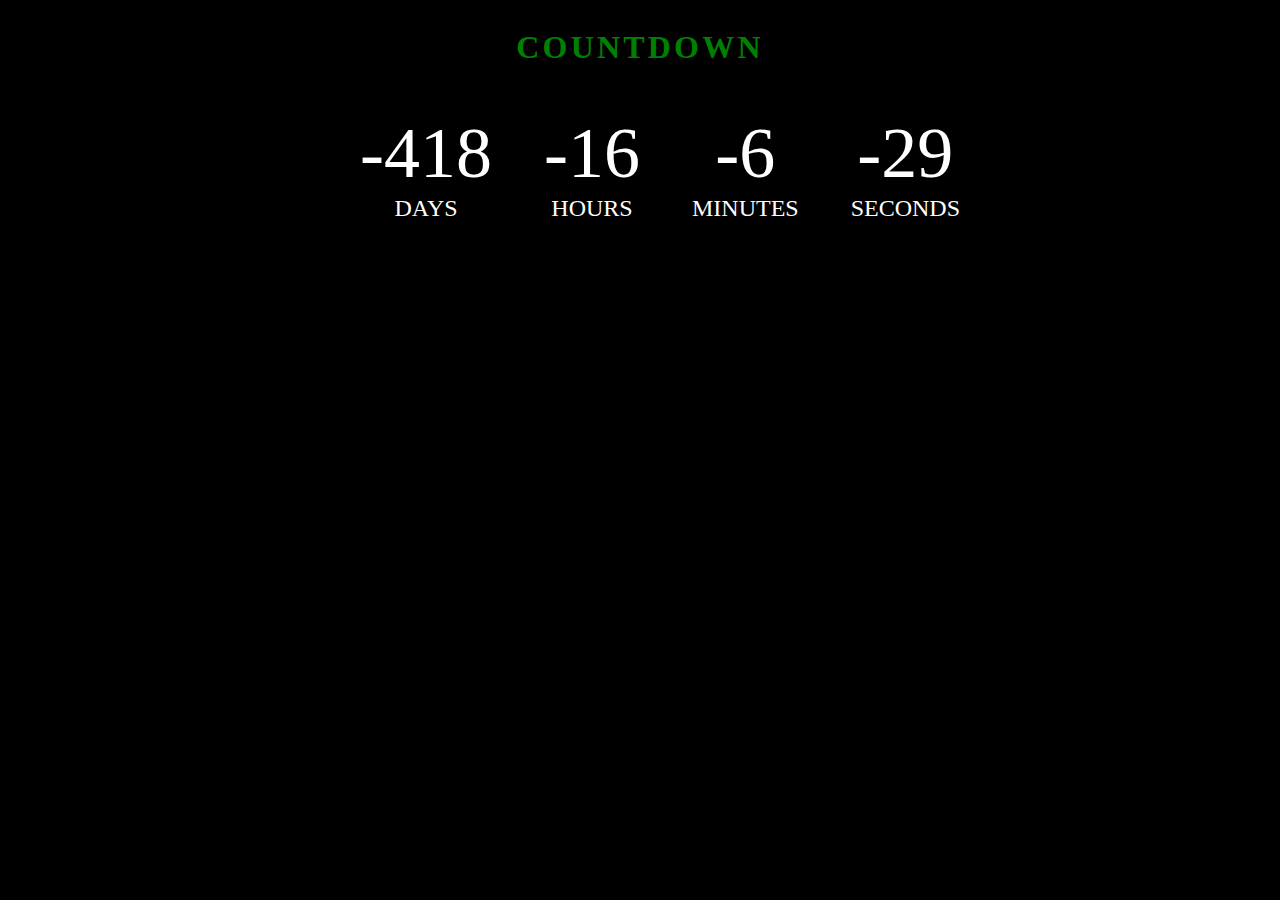
<file: countdown/index.html>
<!DOCTYPE html>
<html lang="en">
<head>
    <meta charset="UTF-8">
    <meta name="viewport" content="width=device-width, initial-scale=1.0">
    <title>countdown</title>
    <link rel="stylesheet" href="style.css">
    <script src="script.js"></script>

</head>
<body>
    <div class="container">
        <h1 id="header">COUNTDOWN </h1>
        <div id="countdown">
          <ul>
            <li><span id="days"></span>DAYS</li>
            <li><span id="hours"></span>HOURS</li>
            <li><span id="minutes"></span>MINUTES</li>
            <li><span id="seconds"></span>SECONDS</li>
          </ul>
        </div>
      </div>
</body>
</html>
</file>
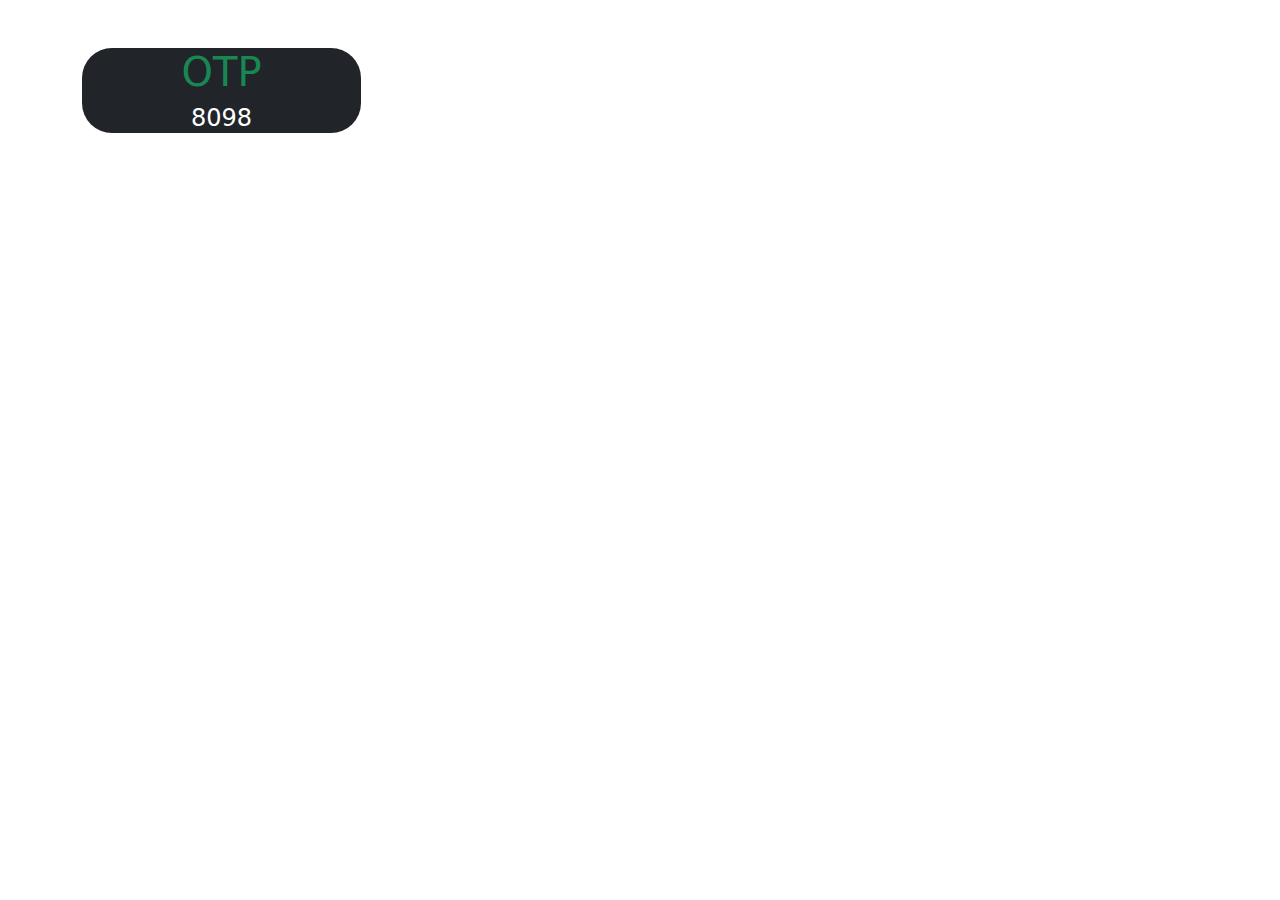
<file: JS OTP/index.html>
<!DOCTYPE html>
<html lang="en">
<head>
    <meta charset="UTF-8">
    <meta name="viewport" content="width=device-width, initial-scale=1.0">
    <title>OTP</title>
    <!--Bootstrap links-->
    <link href="https://cdn.jsdelivr.net/npm/bootstrap@5.3.2/dist/css/bootstrap.min.css" rel="stylesheet">
</head>
    <body>

          <div class="container text-success text-center mt-5">
            <div class="col-lg-3 bg-dark" style="border-radius: 30px;">
              <h1>OTP</h1>
              <h4 id="demo" class="text-white"></h4>
            </div>
          </div>
          
    </body>
</html>

<!--JavaScript code-->
<script>
  let x = Math.floor((Math.random() * 10000) + 1);
document.getElementById("demo").innerHTML = x;
</script>
</file>
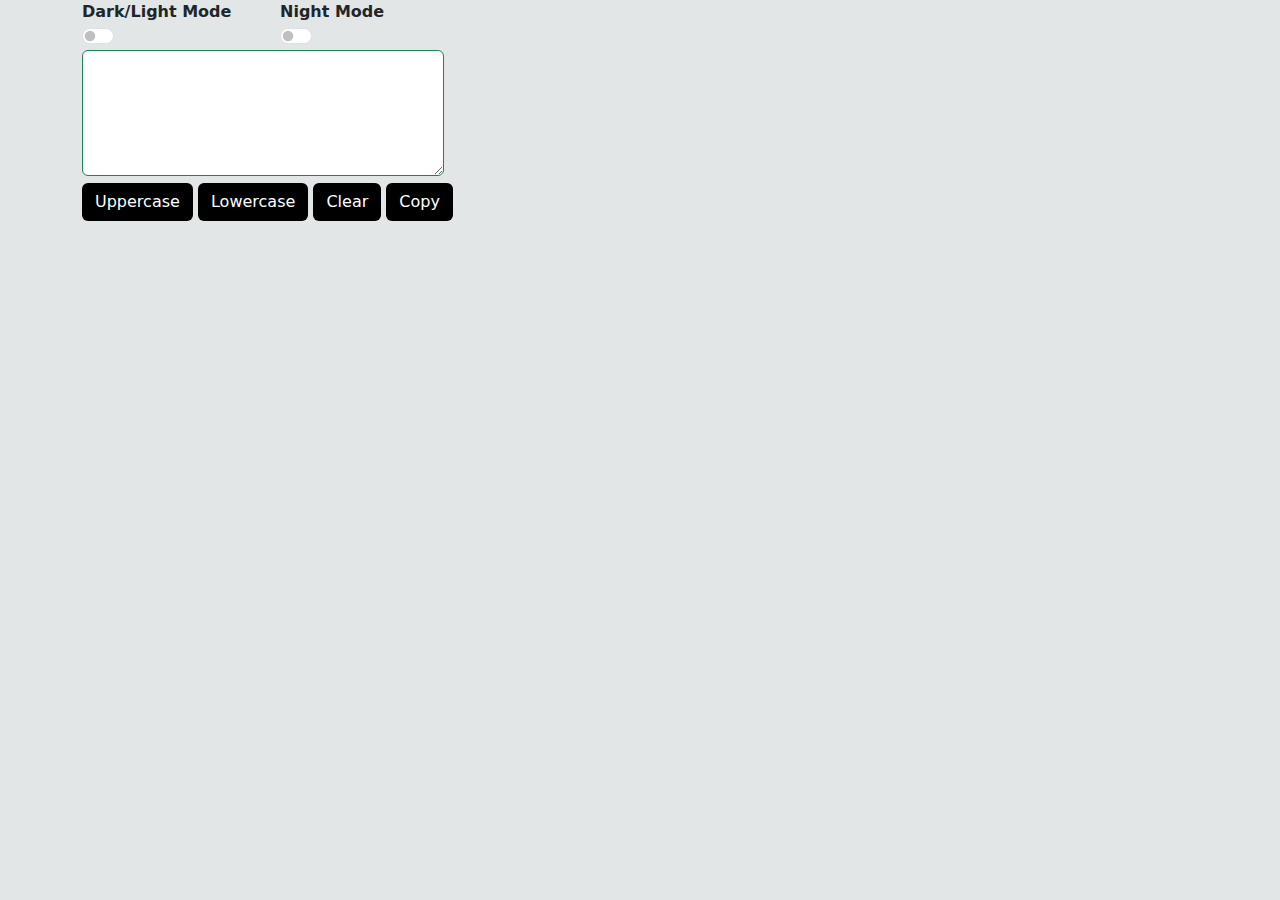
<file: TextUtils/index.html>
<!DOCTYPE html>
<html lang="en">
<head>
    <meta charset="UTF-8">
    <meta name="viewport" content="width=device-width, initial-scale=1.0">
    <title>Document</title>
   <link rel="stylesheet" href="https://cdn.jsdelivr.net/npm/bootstrap@5.3.3/dist/css/bootstrap.min.css">
    <style>
        body{
            background-color: #e3e6e6;
        }
        .darkmode{
            background-color: black;
            color: white;
        }
        .readmode{
         width: 100%;
         height: 100%;
         background-color:#fff2e0;
         mix-blend-mode: multiply;
        }
        span{
            font-weight: bold;
        }
      
    </style>
</head>
<body>
  <div class="container ">
   <div class="col-lg-4">
    <div class="row">
        <div class="col-lg-6">
         <span> Dark/Light Mode</span>
            <div class="form-check form-switch " onclick="dark()">
                <input class="form-check-input" type="checkbox" role="switch" id="flexSwitchCheckDefault" onclick="hehe()">
                <label class="form-check-label" for="flexSwitchCheckDefault" id="on"></label>
            </div>
        </div>
        <div class="col-lg-6">
         <span>Night Mode</span>
            <div class="form-check form-switch " onclick="read()">
                <input class="form-check-input" type="checkbox" role="switch" id="flexSwitchCheckDefault" onclick="hehe()">
                <label class="form-check-label" for="flexSwitchCheckDefault" id="on"></label>
            </div>
        </div>
    </div>
   </div>
    <div class="col-lg-4">
        <textarea id="text" cols="42" rows="5" class="border border-success rounded"></textarea> <br>
        <button onclick="uppercase()" class="btn" id="btn" style="background-color: black; color: white; transition: 0.6s;">Uppercase</button>
        <button onclick="lowercase()" class="btn" id="btn1" style="background-color: black; color: white; transition: 0.6s;">Lowercase</button>
        <button onclick="clr()" class="btn" id="btn2" style="background-color: black; color: white; transition: 0.6s;">Clear</button>
        <button onclick="cpy()" class="btn" id="btn3" style="background-color: black; color: white; transition: 0.6s;">Copy</button>
    </div>
  </div>

    <script>
        function dark(){
            var x= document.body;
             x.classList.toggle('darkmode');
             x.style.transition="0.6s";

             var background = document.getElementById("btn").style.background;
             var color = document.getElementById("btn").style.color;
           if(background == "white")
            {
            document.getElementById("btn").style.background = "black";
            document.getElementById("btn").style.color = "white";
            document.getElementById("btn1").style.background = "black";
            document.getElementById("btn1").style.color = "white";
            document.getElementById("btn2").style.background = "black";
            document.getElementById("btn2").style.color = "white";
            document.getElementById("btn3").style.background = "black";
            document.getElementById("btn3").style.color = "white";
       
            }
            else
            {
            document.getElementById("btn").style.background = "white";
            document.getElementById("btn").style.color = "black";
            document.getElementById("btn1").style.background = "white";
            document.getElementById("btn1").style.color = "black";
            document.getElementById("btn2").style.background = "white";
            document.getElementById("btn2").style.color = "black";
            document.getElementById("btn3").style.background = "white";
            document.getElementById("btn3").style.color = "black";
 
            }
        }

        function read(){
            var a= document.body;
             a.classList.toggle('readmode');
             a.style.transition="1s";
        }
        function uppercase(){
         let text=document.getElementById("text").value;
         document.getElementById("text").value=text.toUpperCase();
        }
        function lowercase(){
         let text=document.getElementById("text").value;
         document.getElementById("text").value=text.toLowerCase();
        }
        function clr(){
            document.getElementById("text").value="";
        }
        function cpy() {
         var copyText = document.getElementById("text");
         copyText.select();
         navigator.clipboard.writeText(copyText.value);
        }
        
    </script>
</body>
</html>
</file>
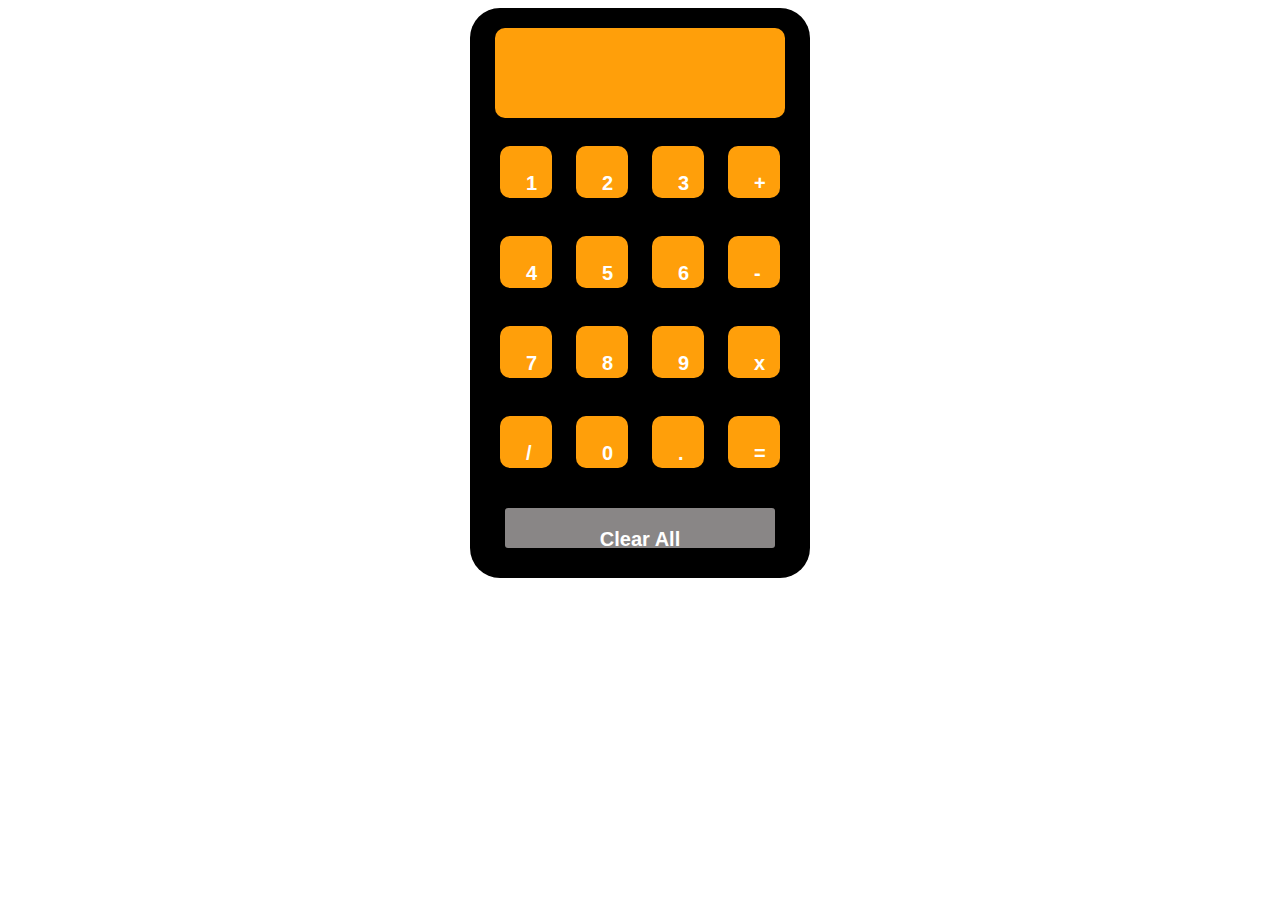
<file: Calculator/index.html.html>
<!-- Create a simple Program to build the Calculator in JavaScript using with HTML and CSS web languages. -->
<!DOCTYPE html>
<html lang = "en">
<head>
<title> JavaScript Calculator </title>

<style>
#clear{
  width: 270px;
  margin-top: 30px;
	border-radius: 3px;
	padding: 20px;
	background-color: rgb(137, 134, 134);
}

.formstyle{
width: 300px;
height: 530px;
margin: auto;
border-radius: 30px;
padding: 20px;
background-color: black;
text-align: center;
}

input{
width: 20px;
height: 30px;
background-color: #ff9f0a;
color: white;
border: none;
border-radius: 10px;
padding: 26px;
margin: 10px;
font-size: 20px;
font-weight: bold;
}

#calc{
width: 250px;
height: 50px;
padding: 20px;
margin: auto;
color: black;
}

</style>
</head>
<body>
  
<div class= "formstyle">
<form name = "form1">
	<!-- This input box shows the button pressed by the user in calculator. -->
  <input id = "calc" type ="text" name = "answer"> <br> <br>
  <!-- Display the calculator button on the screen. -->
  <!-- onclick() function display the number prsses by the user. -->
  <input type = "button" value = "1" onclick = "form1.answer.value += '1' ">
  <input type = "button" value = "2" onclick = "form1.answer.value += '2' ">
  <input type = "button" value = "3" onclick = "form1.answer.value += '3' ">
  <input type = "button" value = "+" onclick = "form1.answer.value += '+' ">
  <br> <br>
  
  <input type = "button" value = "4" onclick = "form1.answer.value += '4' ">
  <input type = "button" value = "5" onclick = "form1.answer.value += '5' ">
  <input type = "button" value = "6" onclick = "form1.answer.value += '6' ">
  <input type = "button" value = "-" onclick = "form1.answer.value += '-' ">
  <br> <br>
  
  <input type = "button" value = "7" onclick = "form1.answer.value += '7' ">
  <input type = "button" value = "8" onclick = "form1.answer.value += '8' ">
  <input type = "button" value = "9" onclick = "form1.answer.value += '9' ">
  <input type = "button" value = "x" onclick = "form1.answer.value += '*' ">
  <br> <br>
  
  
  <input type = "button" value = "/" onclick = "form1.answer.value += '/' ">
  <input type = "button" value = "0" onclick = "form1.answer.value += '0' ">
  <input type = "button" value = "." onclick = "form1.answer.value += '.' ">
	<!-- When we click on the '=' button, the onclick() shows the sum results on the calculator screen. -->
  <input type = "button" value = "=" onclick = "form1.answer.value = eval(form1.answer.value) ">
  <br> 
  <!-- Display the Cancel button and erase all data entered by the user. -->
  <input type = "button" value = "Clear All" onclick = "form1.answer.value = ' ' " id= "clear" >
  <br> 
  
</form>
</div>
</body>
</html>
</file>
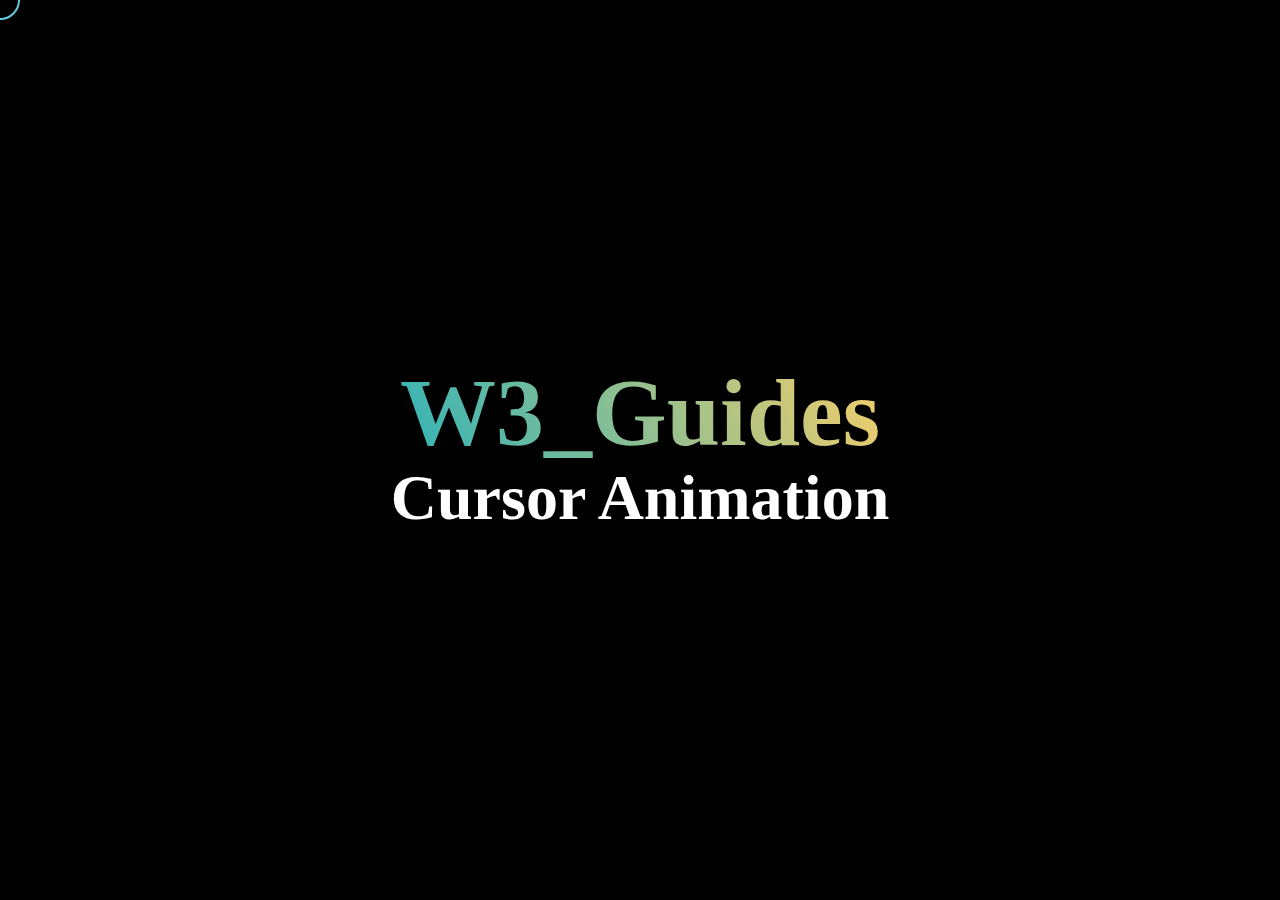
<file: Gsap Cursor Animation/gsap.html>
<!DOCTYPE html>
<html lang="en">
<head>
    <meta charset="UTF-8">
    <meta name="viewport" content="width=device-width, initial-scale=1.0">
    <title>Document</title>
<link rel="stylesheet" href="style.css">
<script src="https://cdnjs.cloudflare.com/ajax/libs/gsap/3.12.5/gsap.min.js" integrity="sha512-7eHRwcbYkK4d9g/6tD/mhkf++eoTHwpNM9woBxtPUBWm67zeAfFC+HrdoE2GanKeocly/VxeLvIqwvCdk7qScg==" crossorigin="anonymous" referrerpolicy="no-referrer"></script>
</head>
<body>
    <div class="cursor"></div>

    <div class="cursor-example"></div>
    <section class="hero-text">
        <div class="hero-text-content">
          <h1 class="cursor-scale"> W3_Guides </h1>
          <h2 class="cursor-scale small"> Cursor Animation </h2>
        </div>
      </section>
</body>
</html>

<script>
 let cursor = document.querySelector('.cursor');
let cursorScale = document.querySelectorAll('.cursor-scale'); 
let mouseX = 0;
let mouseY = 0;

gsap.to({}, 0.016, {
  repeat: -1,
  onRepeat: function(){
    gsap.set(cursor, {
      css: {
        left: mouseX,
        top: mouseY,
      }
    })
  }
});

window.addEventListener('mousemove', (e)=> {
  mouseX = e.clientX;
  mouseY = e.clientY;
})

cursorScale.forEach(link => {
  link.addEventListener('mousemove', ()=> {
    cursor.classList.add('grow'); 
    if (link.classList.contains('small')){
      cursor.classList.remove('grow');
      cursor.classList.add('grow-small');
    }
  });
  
  link.addEventListener('mouseleave', ()=> {
    cursor.classList.remove('grow');
    cursor.classList.remove('grow-small');
  });
})

</script>
</file>
<file: countdown/style.css>
body {
  background-color: black;
  color: white;
  font-family: "Segoe UI";
  display: flex;
  align-items: center;
}

.container {
  margin: 0 auto;
  text-align: center;
}

h1 {
  font-weight: normal;
  letter-spacing: .1em;
  font-weight: bold;
  color: green;
}

li {
  display: inline-block;
  list-style-type: none;
  font-size: 1.5em;
  padding: 1em;
}

li span {
  display: block;
  font-size: 4.5rem;
}
</file>
<file: Gsap Cursor Animation/style.css>
* {
    box-sizing: border-box;
    padding: 0;
    margin: 0;
  cursor: none;
  }

.cursor{
  position: fixed;
  width: 40px;
  height: 40px;
  margin-left: -20px;
  margin-top: -20px;
  border-radius: 50%;
  border: 2px solid  #61ccdc;
  transition: transform 0.3s ease;
  transform-origin: center center;
  pointer-events: none;
  z-index: 1000;
}

.grow, .grow-small{
  transform: scale(4);
  background: white;
  mix-blend-mode: difference; 
  border: none;
}

.grow-small{
  transform: scale(2);
}

.hero-text{
    height: 100vh;
    width: 100%;
    display: flex;
    align-items: center;
    justify-content: center;
    text-align: center;
    background: black;
    
    h1{
      font-size: 6rem;
      line-height: 1;
      font-weight: 700;
      background-color: #26adb9;
      background-image: linear-gradient(62deg, #2db2b9 0%, #F7CE68 100%);
      -webkit-background-clip: text;
      color: transparent;
    }
    
    h2 {
      font-size: 4rem;
      color: white;
      display: inline-flex;
    }
  }
</file>
